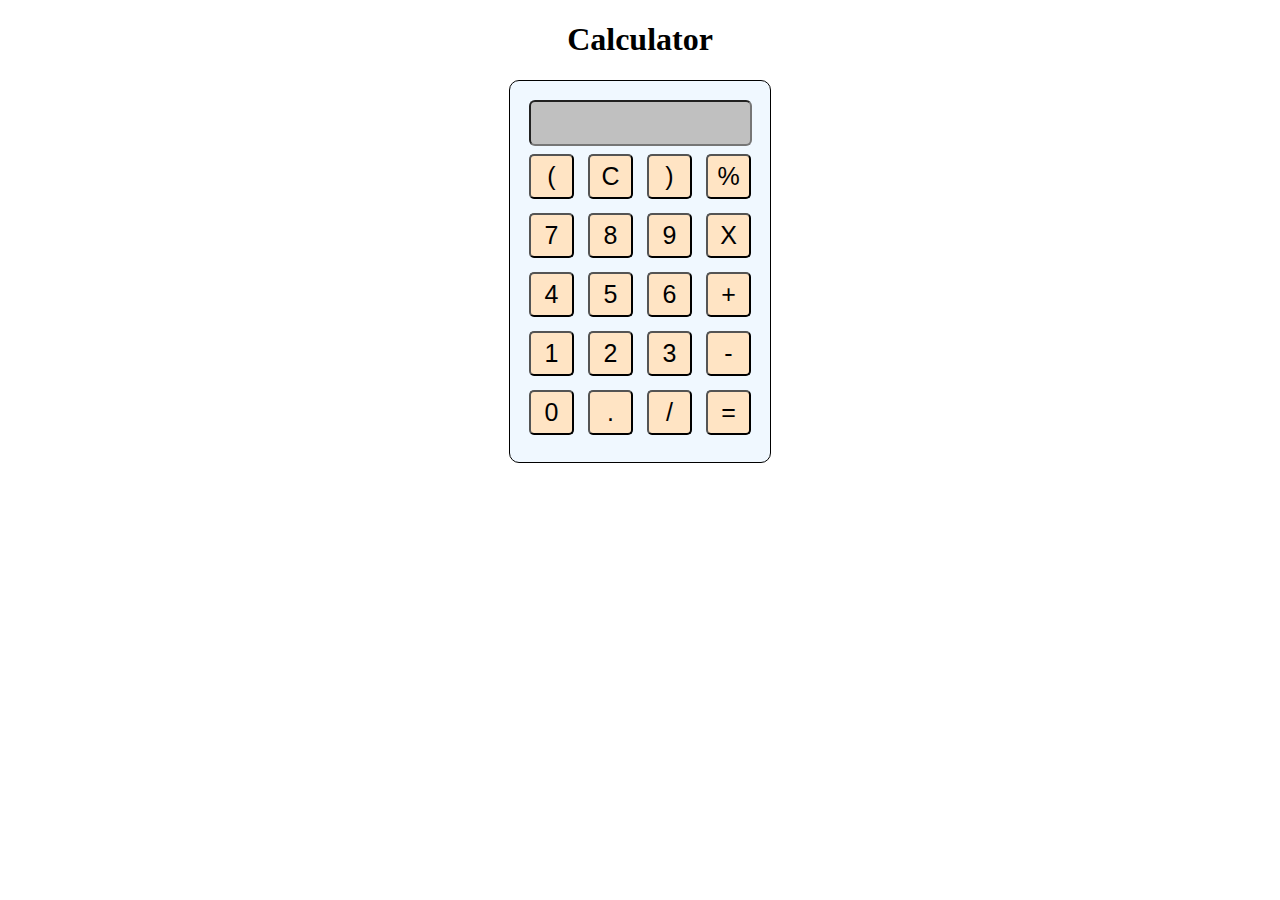
<file: index.html>
<!DOCTYPE html>
<html lang="en">

<head>
    <meta charset="UTF-8">
    <meta http-equiv="X-UA-Compatible" content="IE=edge">
    <meta name="viewport" content="width=device-width, initial-scale=1.0">
    <link rel="stylesheet" href="style.css">
    <title>Calculator</title>
</head>

<body>
    <div class="container">
        <h1>Calculator</h1>

        <div class="calculator">
            <input type="text" name="screen" id="screen">
            <table>
                <tr>
                    <td><button class="btn">(</button></td>
                    <td><button class="btn">C</button></td>
                    <td><button class="btn">)</button></td>
                    <td><button class="btn">%</button></td>
                </tr>
                <tr>
                    <td><button class="btn">7</button></td>
                    <td><button class="btn">8</button></td>
                    <td><button class="btn">9</button></td>
                    <td><button class="btn">X</button></td>
                </tr>
                <tr>
                    <td><button class="btn">4</button></td>
                    <td><button class="btn">5</button></td>
                    <td><button class="btn">6</button></td>
                    <td><button class="btn">+</button></td>
                </tr>
                <tr>
                    <td><button class="btn">1</button></td>
                    <td><button class="btn">2</button></td>
                    <td><button class="btn">3</button></td>
                    <td><button class="btn">-</button></td>
                </tr>
                <tr>
                    <td><button class="btn">0</button></td>
                    <td><button class="btn">.</button></td>
                    <td><button class="btn">/</button></td>
                    <td><button class="btn" onclick="pressEqual(this)">=</button></td>
                </tr>
            </table>
        </div>
    </div>
    <script src="index.js"></script>
</body>

</html>
</file>
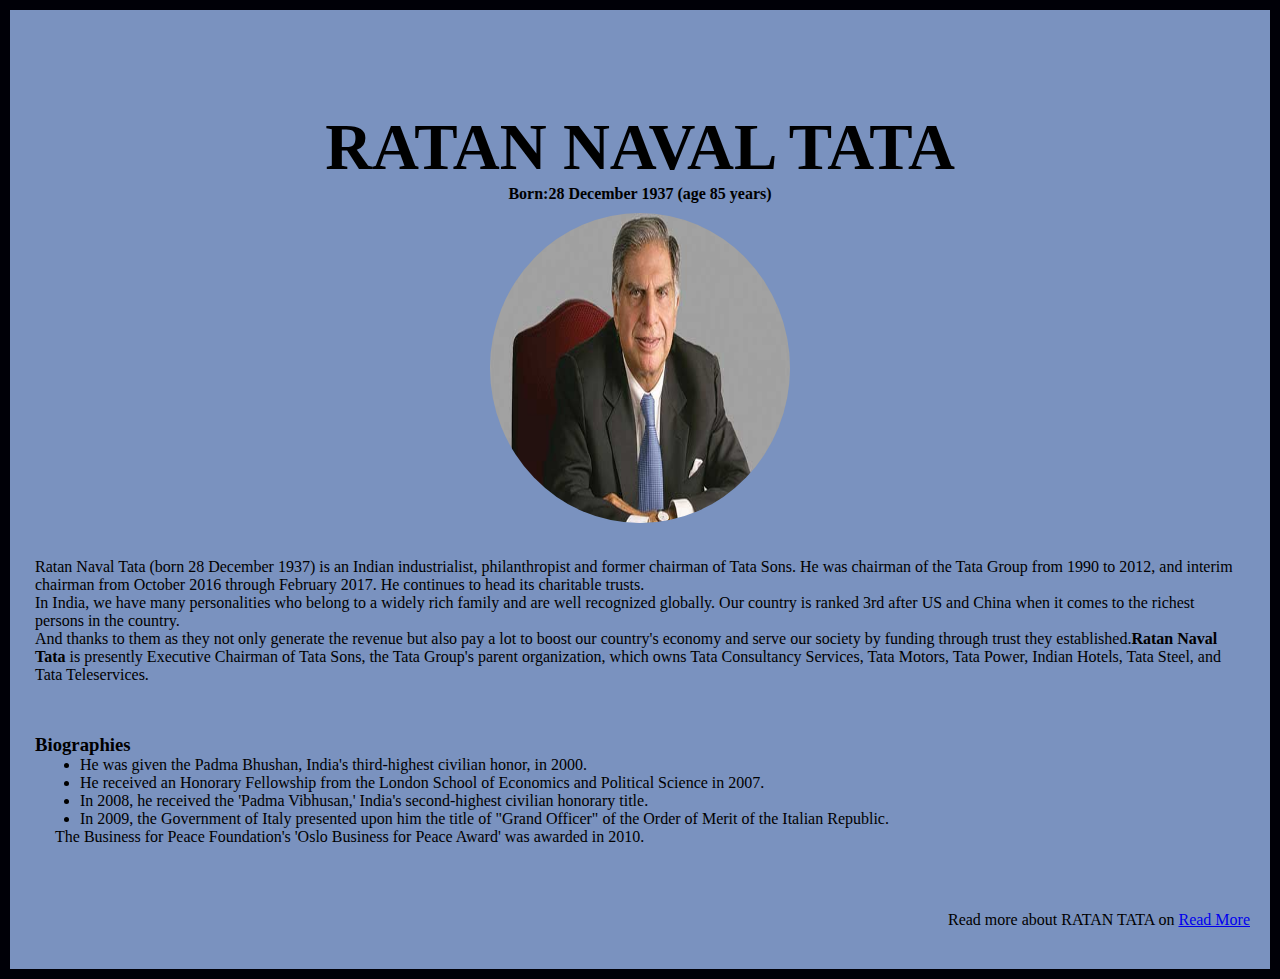
<file: tribute_page/index.html>
<!DOCTYPE html>
<html lang="en">
<head>
    <meta charset="UTF-8">
    <meta http-equiv="X-UA-Compatible" content="IE=edge">
    <meta name="viewport" content="width=device-width, initial-scale=1.0">
    <title>Tribute page |Ratan Tata</title>
    <link rel="stylesheet" href="style.css">

</head>
<body>
    <div class="container">
   <div class="content"></div>
    <section class="top_section">
        <div>
            <h1>RATAN NAVAL TATA</h1>
            <h4>Born:28 December 1937 (age 85 years)</h4>
        </div>
    </section>
    <div class="image_container">
        <img src="./images/ratan tata.jpg" alt="tribute"/>
    </div>
    <section class="about_section">
        <p>Ratan Naval Tata (born 28 December 1937) is an Indian industrialist, philanthropist and former chairman of Tata Sons. He was chairman of the Tata Group from 1990 to 2012, and interim chairman from October 2016 through February 2017. He continues to head its charitable trusts.</p>
      <p>In India, we have many personalities who belong to a widely rich family and are well recognized globally. Our country is ranked 3rd after US and China when it comes to the richest persons in the country.</p>
        <p>And thanks to them as they not only generate the revenue but also pay a lot to boost our country's economy and serve our society by funding through trust they established.<b>Ratan Naval Tata</b> is presently Executive Chairman of Tata Sons, the Tata Group's parent organization, which owns Tata Consultancy Services, Tata Motors, Tata Power, Indian Hotels, Tata Steel, and Tata Teleservices.</p>
    </section>
    <section class="biography_section">
        <h3>Biographies</h3>
        <ul>
            <li>He was given the Padma Bhushan, India's third-highest civilian honor, in 2000.</li>
            <li> He received an Honorary Fellowship from the London School of Economics and Political Science in 2007.</li>
            <li> In 2008, he received the 'Padma Vibhusan,' India's second-highest civilian honorary title.</li>
            <li>In 2009, the Government of Italy presented upon him the title of "Grand Officer" of the Order of Merit of the Italian Republic.</li>
            </li>The Business for Peace Foundation's 'Oslo Business for Peace Award' was awarded in 2010.</li>
        </ul>
    </section>
    <footer><p>Read more about RATAN TATA on <a href="https://en.wikipedia.org/wiki/Ratan_Tataa">Read More</a></p></footer>
    </div>
</body>
</html>
</file>
<file: style.css>
.container{
    text-align:center;
    margin:top25px;

}
table{
    margin:auto;
}
input{
    font: size 36px;
}
button{
    font-size: 25px;
    background-color: bisque;
    width: 45px;
    border-radius: 5px;
    height: 45px;
    margin: 5px;
}
#screen {
    background-color: silver;
    width: 215px;
    height: 40px;
    border-radius: 6px;
}

.calculator {
    border: 1px solid black;
    padding: 19px 0px 19px 0px;
    width: 260px;
    display: inline-block;
    border-radius: 10px;
    background-color: aliceblue;
}
</file>
<file: tribute_page/style.css>
*{
    margin: 0;
    padding: 0;
    box-sizing: border-box;
}


.container{
    background-color: rgb(122, 146, 191);
    min-height: 100vh;
    border: 10px solid #000007;
}

.content {
    margin: 0 auto
    
}
.top_section{
    text-align: center;
    margin-top: 100px;
    justify-content: space-between;
    align-items: flex-end;

}
.top_section h1{
    font-size: 65px;
    font-style: normal;
    font-weight: bold;
    text-transform: uppercase
    
}

.image_container{
    border-radius: 55%;
    overflow: hidden;
    margin: 10px auto;
}

.image_container,img{
    width: 300px;
    height: 310px;
}
.about_section{
    padding: 25px;
}
.about_section h2{
    font-size: 60px;

}

.biography_section{
    margin-bottom: 15px;
    padding: 25px;
}
.biography_section ul{
    margin-left:20px;
}
.biography_section li{
    margin-left: 25px;
    
}
footer{
    margin: 40px 0;
}
footer p{
    text-align: end;
    padding-right: 20px;
}
</file>
